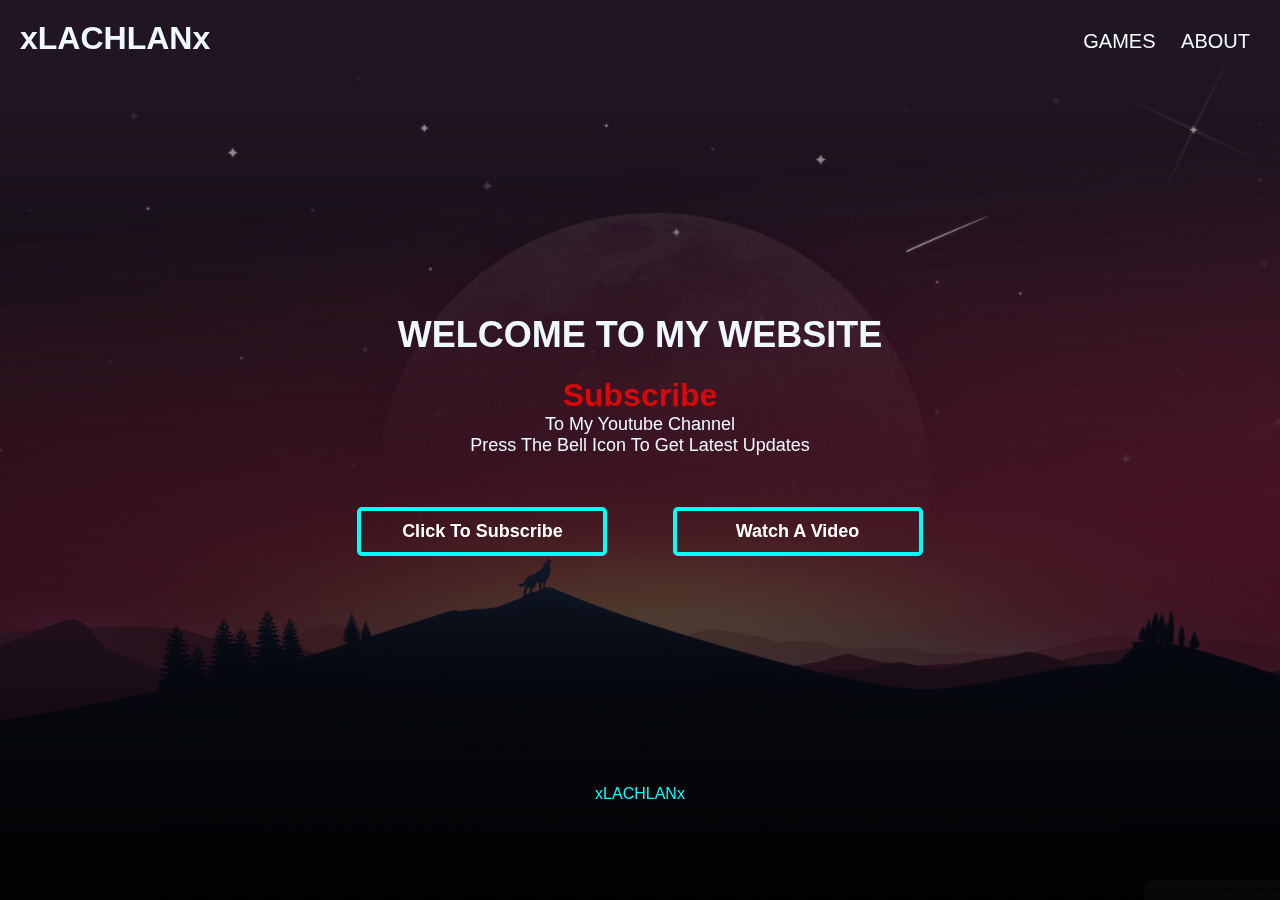
<file: index.html>
<html>
    <head>
        <title>WEB PAGE</title>
        <meta name="viewport" content="width=device-width, initial-scale=1.0">
        <link rel="stylesheet" href="mainpage.css">
    </head>
    <body>
        <div class="banner">
            <h1 class="logo">xLACHLANx</h1>
            <div class="navbar">
                 <li><a href="games.html">GAMES</a></li>
                 <li><a href="about.html">ABOUT</a></li>   
            </div>
                <div class="content">
                    <h1 class="head">WELCOME TO MY WEBSITE </h1><br>
                    <h3 class="col">Subscribe</h3>
                    <p>To My Youtube Channel <br>Press The Bell Icon To Get Latest Updates </p><bR>
                    <a href="https://www.youtube.com/channel/UCUQg2lC50hQHlfs2sxXYMGg" target="blank">
                    <button type="button"><span></span>Click To Subscribe</button></a>
                    <a href="https://youtu.be/kqgAicxG0dE" target="blank">
                    <button type="button"><span></span>Watch A Video</button></a>                
                </div> 
                <div class="text">
                    <p>xLACHLANx</p>
                </div>
        </div>           
</body>
</html>
</file>
<file: mainpage.css>
*{
  margin: 0;
  padding: 0;
  font-family: sans-serif;
}
.banner{
  width: 100%;
  height: 100vh;
  background-image: linear-gradient(rgba(0,0,0,.15),rgba(0,0,0,0.95)),url(images/wolf\ howling.jpg);
  background-size:cover;
  background-position: center;
  position: fixed;
}

.logo{
  color: aliceblue;
  position: absolute;
  top: 20px;
  left:0px;
  margin-left: 20px;
}
.col{
  color:rgb(218, 8, 8);
  font-size: xx-large;
}
.navbar {
  position:absolute;
  top: 20px;
  right: 20px;  
  font-size: 20px;
}
.navbar   li {
    list-style: none;
    display: inline-block;
    margin: 10px;
    position: relative;
  }
.navbar  li  a{
  text-decoration:none ;
  color: aliceblue;
}
.navbar  li::after{
  content:'';
  height: 3px;
  width: 0%;
  background: cyan;
  position: absolute;
  left:0;
  bottom: -3px;
  transition: 0.15s;
}
.navbar  li:hover::after{
  width:100%;
}
.content{
  width: 100%;
  position: absolute;
  top:50%;
  transform: translateY(-50%);
  text-align: center;
  color: aliceblue;
  font-size: large;
}
button{
  color: white;
  width:250px;
  padding: 10px;
  text-align: center;
  margin: 30px 30px; 
  font-weight: bold;
  background: transparent;
  font-size: 18;
  border: 4px solid cyan;
  border-radius: 5px;
  cursor: pointer;
  position: relative;
  overflow: hidden;
}
span{
  background:rgb(177, 7, 7) ;
  height: 100%;
  width:0; 
  position: absolute;
  top:0;
  left:-20px;
  transform: skewX(35deg);
  z-index: -1;
  transition: 0.15s;
}
button:hover span{
  width: 120%;
  border:none;
}
/*TEST*/
.text{
  color: cyan;
  position: relative;
  margin-top: 200px;
  text-align: center;
  top:65%; 
}
</file>
